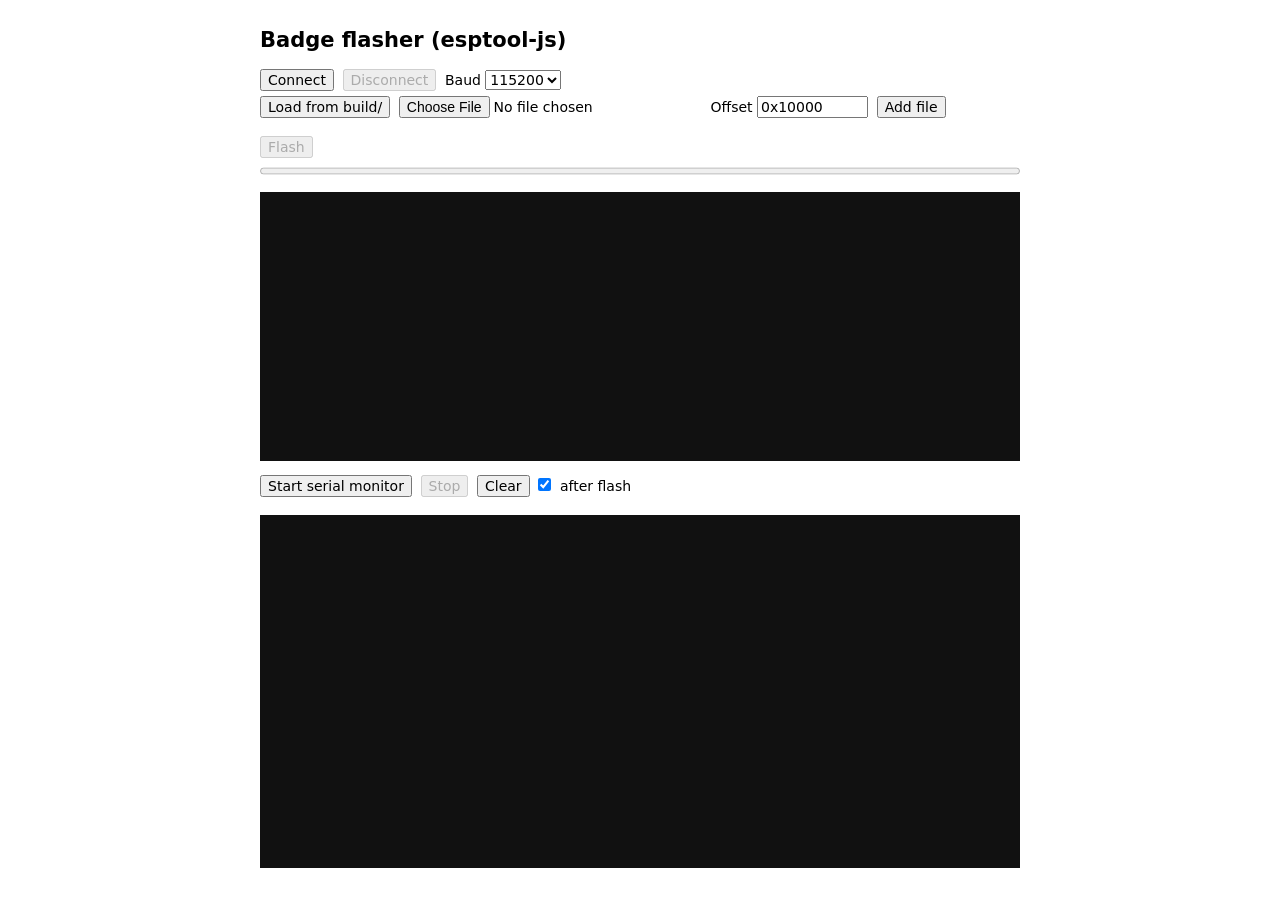
<file: tools/flasher/index.html>
<!doctype html>
<meta charset="utf-8">
<title>Badge flasher</title>
<style>
  body { font: 14px system-ui; max-width: 760px; margin: 2em auto; padding: 0 1em; }
  button, select, input { font: inherit; margin: 0 .3em .3em 0; }
  table { border-collapse: collapse; width: 100%; margin: .5em 0; }
  td { padding: .2em .4em; border-bottom: 1px solid #ddd; }
  progress { width: 100%; }
  pre#mon { height: 24em; }
  pre { background: #111; color: #ddd; padding: .6em; height: 18em; overflow: auto; }
</style>
<h2>Badge flasher (esptool-js)</h2>
<p id="warn" hidden>Web Serial unavailable: use Chrome/Edge on http://localhost.</p>
<div>
  <button id="connect">Connect</button>
  <button id="disconnect" disabled>Disconnect</button>
  Baud <select id="baud"><option>115200</option><option>460800</option><option>921600</option></select>
</div>
<div>
  <button id="loadBuild">Load from build/</button>
  <input id="file" type="file" accept=".bin">
  Offset <input id="addr" value="0x10000" size="10">
  <button id="addFile">Add file</button>
</div>
<table id="rows"></table>
<button id="flash" disabled>Flash</button>
<progress id="bar" value="0" max="100"></progress>
<pre id="log"></pre>
<div>
  <button id="monStart">Start serial monitor</button>
  <button id="monStop" disabled>Stop</button>
  <button id="monClear">Clear</button>
  <label><input id="monAuto" type="checkbox" checked> after flash</label>
</div>
<pre id="mon"></pre>
<script type="module">
import { ESPLoader, Transport } from "./esptool-bundle.js";
const $ = id => document.getElementById(id);
const log = $("log");
const term = {
  clean() { log.textContent = ""; },
  writeLine(s) { log.textContent += s + "\n"; log.scrollTop = log.scrollHeight; },
  write(s) { log.textContent += s; log.scrollTop = log.scrollHeight; },
};
let port, transport, loader, settings = { flash_mode: "dio", flash_freq: "80m", flash_size: "4MB" };
const files = []; // {name, address, data, on}

if (!("serial" in navigator)) $("warn").hidden = false;

function render() {
  $("rows").innerHTML = "";
  files.forEach((f, i) => {
    const tr = document.createElement("tr");
    tr.innerHTML = `<td><input type=checkbox ${f.on ? "checked" : ""}></td><td>0x${f.address.toString(16)}</td><td>${f.name}</td><td>${f.data.length} B</td>`;
    tr.querySelector("input").onchange = e => f.on = e.target.checked;
    $("rows").append(tr);
  });
}

$("loadBuild").onclick = async () => {
  try {
    const args = await (await fetch("/build/flasher_args.json")).json();
    Object.assign(settings, args.flash_settings);
    files.length = 0;
    for (const [addr, path] of Object.entries(args.flash_files)) {
      const r = await fetch("/build/" + path);
      if (!r.ok) { term.writeLine(`skip ${path}: ${r.status}`); continue; }
      files.push({ name: path, address: parseInt(addr), data: new Uint8Array(await r.arrayBuffer()), on: path === args.app.file });
    }
    render();
  } catch (e) { term.writeLine("load failed: " + e); }
};

$("addFile").onclick = async () => {
  const f = $("file").files[0], address = parseInt($("addr").value);
  if (!f || isNaN(address)) return term.writeLine("pick file and valid offset");
  files.push({ name: f.name, address, data: new Uint8Array(await f.arrayBuffer()), on: true });
  render();
};

$("connect").onclick = async () => {
  try {
    if (monReader) { monReader.cancel(); await new Promise(r => setTimeout(r, 300)); }
    port ??= await navigator.serial.requestPort();
    transport = new Transport(port, true);
    loader = new ESPLoader({ transport, baudrate: +$("baud").value, terminal: term });
    term.writeLine("Chip: " + await loader.main());
    $("connect").disabled = true; $("disconnect").disabled = false; $("flash").disabled = false;
  } catch (e) { term.writeLine("connect failed: " + e); await transport?.disconnect().catch(() => {}); port = null; }
};

$("disconnect").onclick = async () => {
  await transport.disconnect().catch(() => {});
  port = null;
  $("connect").disabled = false; $("disconnect").disabled = true; $("flash").disabled = true;
};

let monReader;
async function startMonitor() {
  if (monReader) return;
  try {
    if (transport) { await transport.disconnect().catch(() => {}); transport = null; }
    port ??= await navigator.serial.requestPort();
    await port.open({ baudRate: 115200 });
  } catch (e) { return term.writeLine("monitor failed: " + e); }
  $("monStart").disabled = true; $("monStop").disabled = false;
  $("connect").disabled = false; $("disconnect").disabled = true; $("flash").disabled = true;
  const mon = $("mon"), dec = new TextDecoder();
  monReader = port.readable.getReader();
  try {
    for (;;) {
      const { value, done } = await monReader.read();
      if (done) break;
      const stick = mon.scrollTop + mon.clientHeight >= mon.scrollHeight - 5;
      mon.textContent += dec.decode(value, { stream: true });
      if (stick) mon.scrollTop = mon.scrollHeight;
    }
  } catch (e) { mon.textContent += "\n[read ended: " + e + "]\n"; }
  monReader.releaseLock(); monReader = null;
  await port.close().catch(() => {});
  $("monStart").disabled = false; $("monStop").disabled = true;
}
$("monStart").onclick = startMonitor;
$("monStop").onclick = () => monReader?.cancel();
$("monClear").onclick = () => $("mon").textContent = "";

$("flash").onclick = async () => {
  const sel = files.filter(f => f.on);
  if (!sel.length) return term.writeLine("nothing selected");
  $("flash").disabled = true;
  try {
    await loader.writeFlash({
      fileArray: sel.map(f => ({ data: f.data, address: f.address })),
      flashMode: settings.flash_mode, flashFreq: settings.flash_freq, flashSize: settings.flash_size,
      eraseAll: false, compress: true,
      reportProgress: (i, w, t) => { $("bar").value = 100 * w / t; if (w === t) term.writeLine(`${sel[i].name} done`); },
    });
    await loader.after("hard_reset");
    term.writeLine("Flashed, badge reset.");
    if ($("monAuto").checked) startMonitor();
  } catch (e) { term.writeLine("flash failed: " + e); }
  $("flash").disabled = false;
};
</script>
</file>
